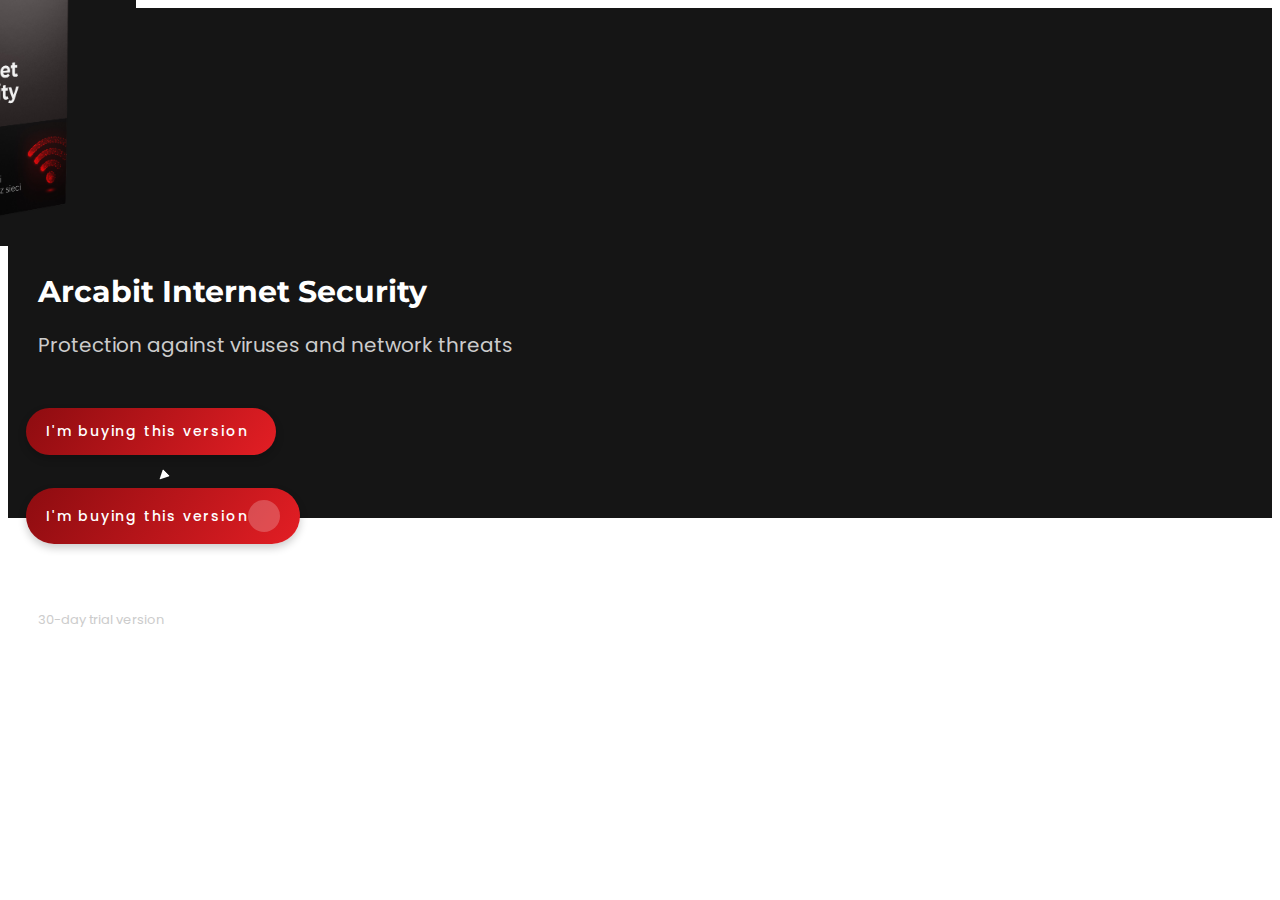
<file: hero.html>
<!DOCTYPE html>
<html lang="en">
<head>
    <meta charset="UTF-8">
    <meta name="viewport" content="width=device-width, initial-scale=1.0">
    <title>Document</title>

    <link rel="stylesheet" href="test.css">
    <link rel="preconnect" href="https://fonts.googleapis.com">
    <link rel="preconnect" href="https://fonts.gstatic.com" crossorigin>
    <link href="https://fonts.googleapis.com/css2?family=Montserrat:ital,wght@0,100..900;1,100..900&family=Poppins:ital,wght@0,100;0,200;0,300;0,400;0,500;0,600;0,700;0,800;0,900;1,100;1,200;1,300;1,400;1,500;1,600;1,700;1,800;1,900&display=swap" rel="stylesheet">
    
</head>
<body>


    <div class="hero-section">
        <div class="container">
            <div class="row align-items-center">
                
                <div class="col-lg-6 text-center order-lg-1">
                    <div class="hero-image-wrapper" style="margin-left: -250px;">
                        <img src="03/Internet_Security_box.jpg" alt="Arcabit Internet Security" class="img-fluid hero-image">
                    </div>
                </div>
                
    
                
                <div class="col-lg-6 text-center text-lg-start order-lg-2">
                    <h1 class="hero-title" style="font-family:'Montserrat';margin-left: 30px;">Arcabit Internet Security</h1>
                    <p class="hero-subtitle" style="margin-left: 30px;">Protection against viruses and network threats</p>
                    <div class="hero-buttons">
                        <a href="#" class="btn">I'm buying this version <i class="fa-solid fa-arrow-right"></i></a>
 <br> <br>
                       
                        <a href="#" class="btn">I'm buying this version <span class="arrow-circle"></span></a>

                        </div>
                        
                        
                    
                    </div><br>
                    <p class="hero-subtitle" style="font-size: small; margin-left: 30px;">30-day trial version</p>
                </div>
            </div>
        </div>
    
</body>
</html>
</file>
<file: test.css>
/* Adjustments to hero image and section styling remain unchanged */
.hero-image { 
    max-width: 50%;
    height: 300px;
    margin-top: 20px;
    padding-right: 5px; /* Keeps space between image and text */
}

.hero-section {
    background-color: #151515;
    height: 450px;
    padding: 60px 0;
    display: flex;
    align-items: center;
    margin-bottom: 0;
    padding-bottom: 0;
    font-family: 'Poppins', sans-serif;
}

.hero-title {
    font-size: 30px;
    color: #ffffff;
    font-weight: 700;
    margin-bottom: 15px;
}

.hero-subtitle {
    font-size: 1.25rem;
    color: #cccccc;
    margin-bottom: 30px;
}

.hero-buttons {
    display: flex;
    gap: 10px;
    flex-direction: column;
    align-items: flex-start;
    font-family: 'Poppins', sans-serif;
    font-size: 14px;
    padding: 13px 18px;
    position: relative;
    top: 0;
    margin-bottom: 10px;
    opacity: 1;
    display: inline-block;
    line-height: 23px;
    font-weight: 400;
}

.hero-buttons .btn {
    padding: 12px 20px;
    font-family: 'Poppins', sans-serif !important;
    letter-spacing: 1.8px;
    font-size: 14px;
    font-weight: 500;
    border-radius: 30px;
    margin: 5px 0;
    color: #ffffff;
    background: linear-gradient(125deg, #8d0c10, #e31e24);
    border: none;
    box-shadow: 0 4px 8px rgba(0, 0, 0, 0.2);
    text-decoration: none;
    display: inline-flex;
    align-items: center;
    transition: background 0.3s ease-in-out, color 0.3s ease-in-out;
}
.hero-buttons .btn .fa-arrow-right {
    color: #ffffff; /* Sets the color of the arrow */
    margin-left: 8px; /* Adds space between the text and the icon */
    font-size: 1.2em; /* Adjust size as needed */
    transition: color 0.3s ease-in-out; /* Smooth color transition on hover */
}

.hero-buttons .arrow-circle {
    display: inline-flex;
    align-items: center;
    justify-content: center;
    width: 32px;
    height: 32px;
    background-color: #FFFFFF38;
    border-radius: 50%;
    margin: 0;
    padding: 0;
    font-weight: bold;
    color: #ffffff;
    font-size: 20px; /* Consolidated font-size */
    transition: background-color 0.3s ease;
}

/* Implementing CSS-only arrow using pseudo-element */
.hero-buttons .arrow-circle::before {
    content: '';
    display: block;
    width: 10px; /* Narrow width for sharp arrow */
    height: 10px; /* Equal height and width for symmetrical design */
    position: absolute;
    background: #ffffff;
    transform: rotate(45deg); /* Rotates square to create arrow effect */
    top: 50%;
    left: 50%;
    transform: translate(-50%, -50%) rotate(45deg);
    clip-path: polygon(0 0, 100% 0, 50% 100%); /* Clip-path to form arrow */
}

.hero-buttons .btn:hover .arrow-circle {
    background-color: #FFFFFF60; /* Darker shade on hover */
}

.hero-buttons .btn:hover {
    background: linear-gradient(125deg, #e31e24, #d31b20); /* Gradient for hover */
    color: #ffffff;
}
</file>
